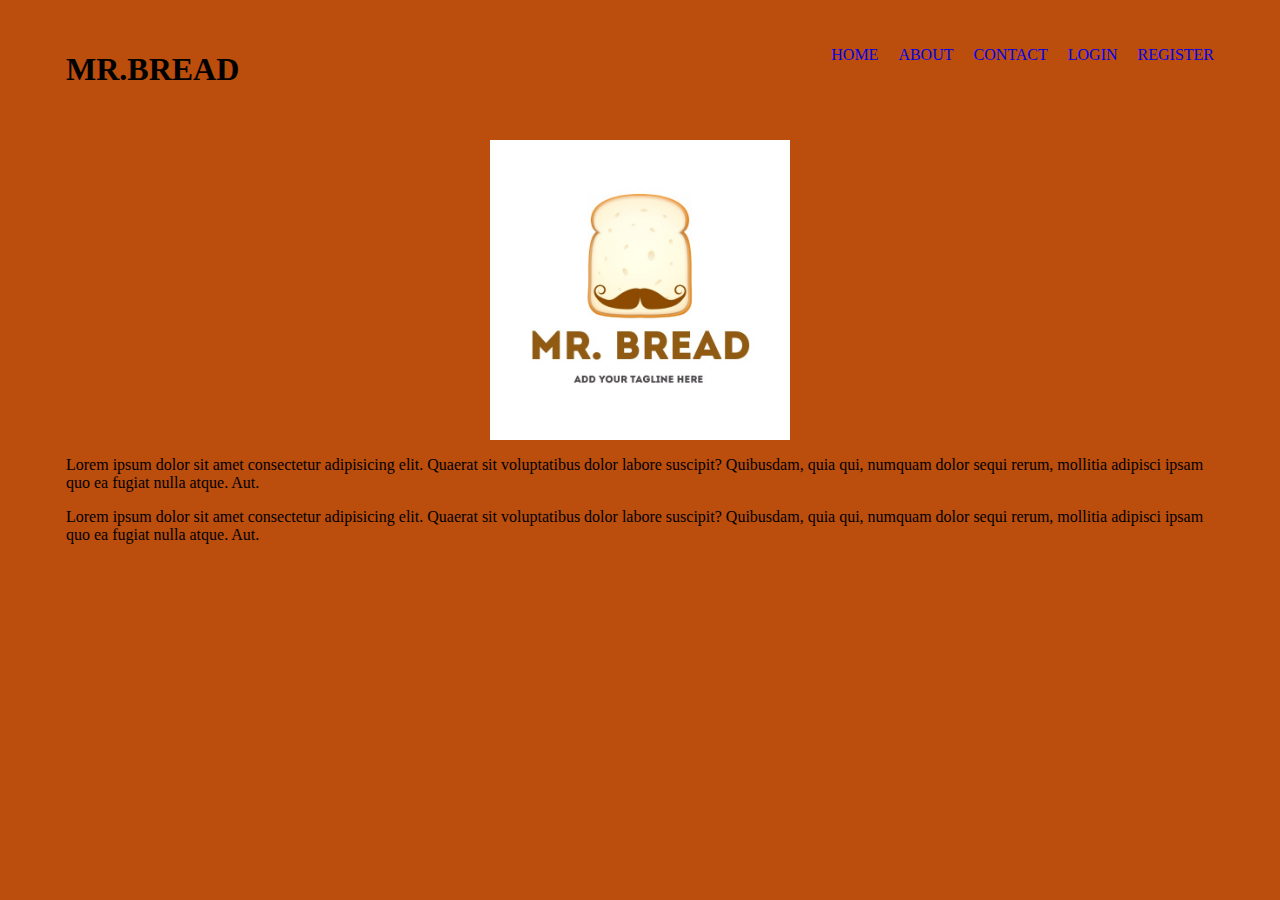
<file: index.html>
<html lang="en">

<head>
    <meta charset="UTF-8">
    <meta http-equiv="X-UA-Compatible" content="IE=edge">
    <meta name="viewport" content="width=device-width, initial-scale=1.0">
    <title>Home</title>
    <link rel="stylesheet" href="css/style.css">
</head>

<body>
    <div class="container">
        <h1 class="brand">MR.BREAD</h1>
        <ul class="menu">
            <li><a href="index.html">HOME</a></li>
            <li><a href="about.html">ABOUT</a></li>
            <li><a href="contact.html">CONTACT</a></li>
            <li><a href="login.html">LOGIN</a></li>
            <li><a href="register.html">REGISTER</a></li>
        </ul>
    </div>
    <div class="container">
        <img src="images/mrbread.jpg" width="300">
        <p>Lorem ipsum dolor sit amet consectetur adipisicing elit. Quaerat sit voluptatibus dolor labore suscipit?
            Quibusdam, quia qui, numquam dolor sequi rerum, mollitia adipisci ipsam quo ea fugiat nulla atque. Aut.</p>

        <p>Lorem ipsum dolor sit amet consectetur adipisicing elit. Quaerat sit voluptatibus dolor labore suscipit?
            Quibusdam, quia qui, numquam dolor sequi rerum, mollitia adipisci ipsam quo ea fugiat nulla atque. Aut.</p>
    </div>
</body>

</html>
</file>
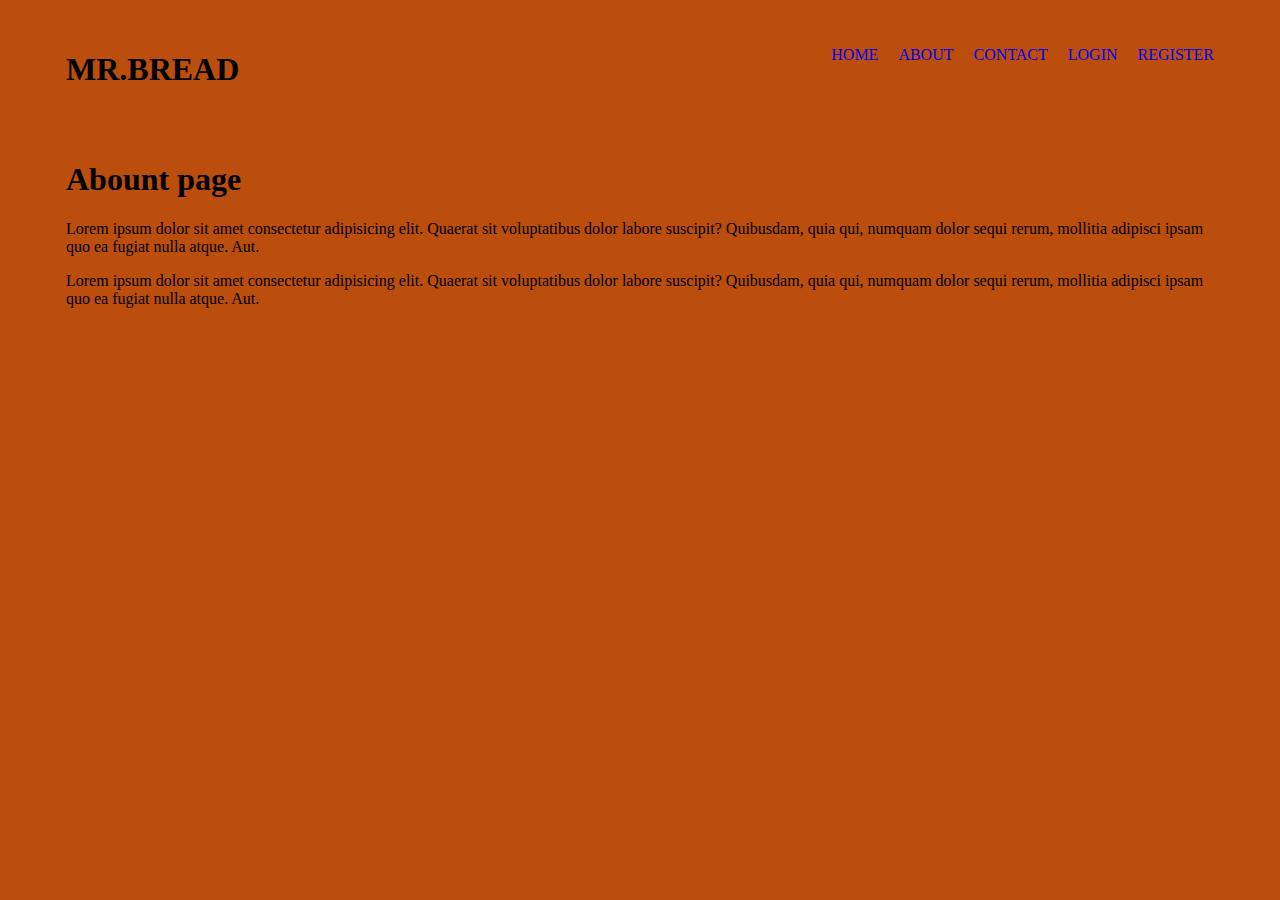
<file: about.html>
<html lang="en">

<head>
    <meta charset="UTF-8">
    <meta http-equiv="X-UA-Compatible" content="IE=edge">
    <meta name="viewport" content="width=device-width, initial-scale=1.0">
    <title>Home</title>
    <link rel="stylesheet" href="css/style.css">
</head>

<body>
    <div class="container">
        <h1 class="brand">MR.BREAD</h1>
        <ul class="menu">
            <li><a href="index.html">HOME</a></li>
            <li><a href="about.html">ABOUT</a></li>
            <li><a href="contact.html">CONTACT</a></li>
            <li><a href="login.html">LOGIN</a></li>
            <li><a href="register.html">REGISTER</a></li>
        </ul>
    </div>
    <div class="container">
        <h1>Abount page</h1>
        <p>Lorem ipsum dolor sit amet consectetur adipisicing elit. Quaerat sit voluptatibus dolor labore suscipit?
            Quibusdam, quia qui, numquam dolor sequi rerum, mollitia adipisci ipsam quo ea fugiat nulla atque. Aut.</p>

        <p>Lorem ipsum dolor sit amet consectetur adipisicing elit. Quaerat sit voluptatibus dolor labore suscipit?
            Quibusdam, quia qui, numquam dolor sequi rerum, mollitia adipisci ipsam quo ea fugiat nulla atque. Aut.</p>
    </div>
</body>

</html>
</file>
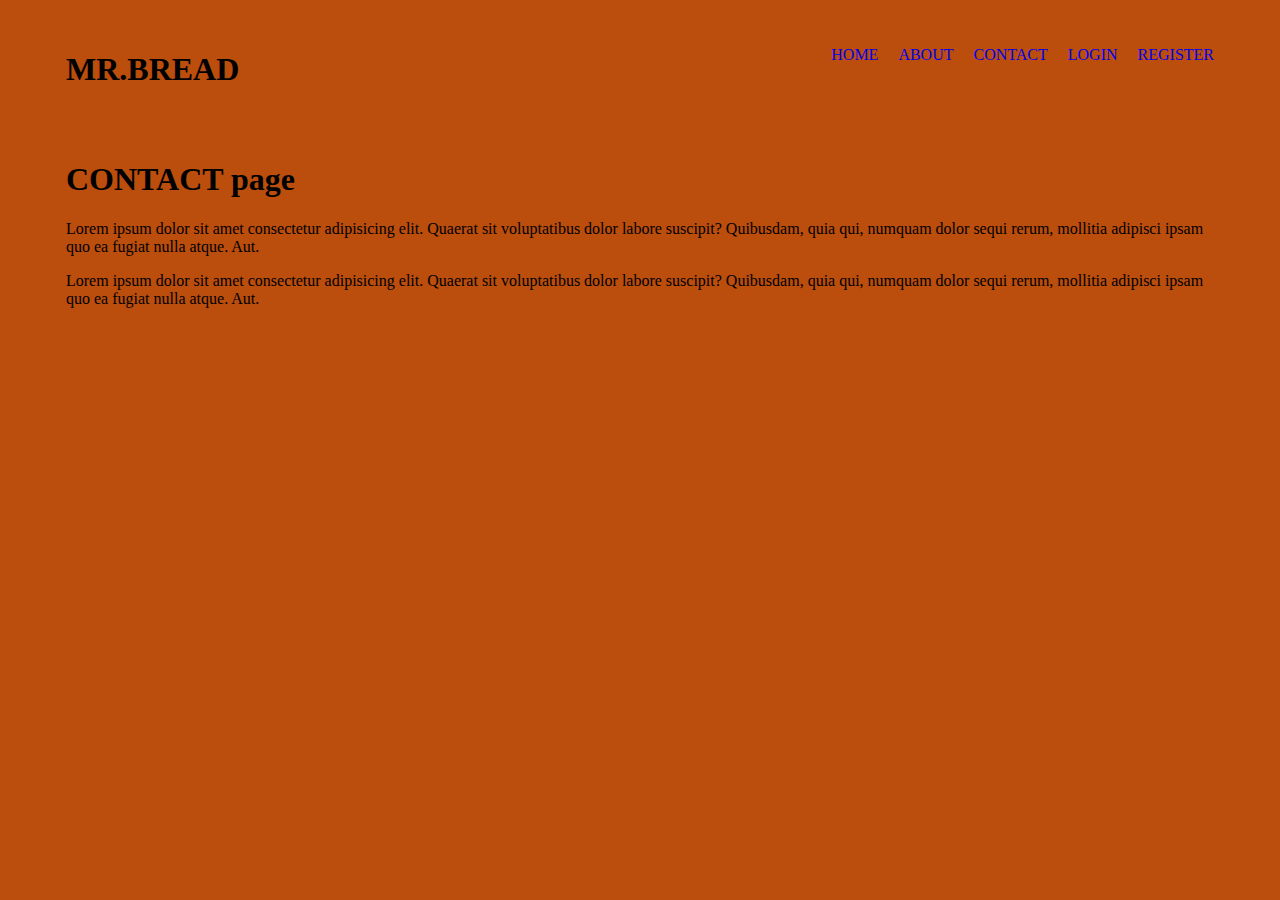
<file: contact.html>
<html lang="en">

<head>
    <meta charset="UTF-8">
    <meta http-equiv="X-UA-Compatible" content="IE=edge">
    <meta name="viewport" content="width=device-width, initial-scale=1.0">
    <title>Home</title>
    <link rel="stylesheet" href="css/style.css">
</head>

<body>
    <div class="container">
        <h1 class="brand">MR.BREAD</h1>
        <ul class="menu">
            <li><a href="index.html">HOME</a></li>
            <li><a href="about.html">ABOUT</a></li>
            <li><a href="contact.html">CONTACT</a></li>
            <li><a href="login.html">LOGIN</a></li>
            <li><a href="register.html">REGISTER</a></li>
        </ul>
    </div>
    <div class="container">
        <h1>CONTACT page</h1>
        <p>Lorem ipsum dolor sit amet consectetur adipisicing elit. Quaerat sit voluptatibus dolor labore suscipit?
            Quibusdam, quia qui, numquam dolor sequi rerum, mollitia adipisci ipsam quo ea fugiat nulla atque. Aut.</p>

        <p>Lorem ipsum dolor sit amet consectetur adipisicing elit. Quaerat sit voluptatibus dolor labore suscipit?
            Quibusdam, quia qui, numquam dolor sequi rerum, mollitia adipisci ipsam quo ea fugiat nulla atque. Aut.</p>
    </div>
</body>

</html>
</file>
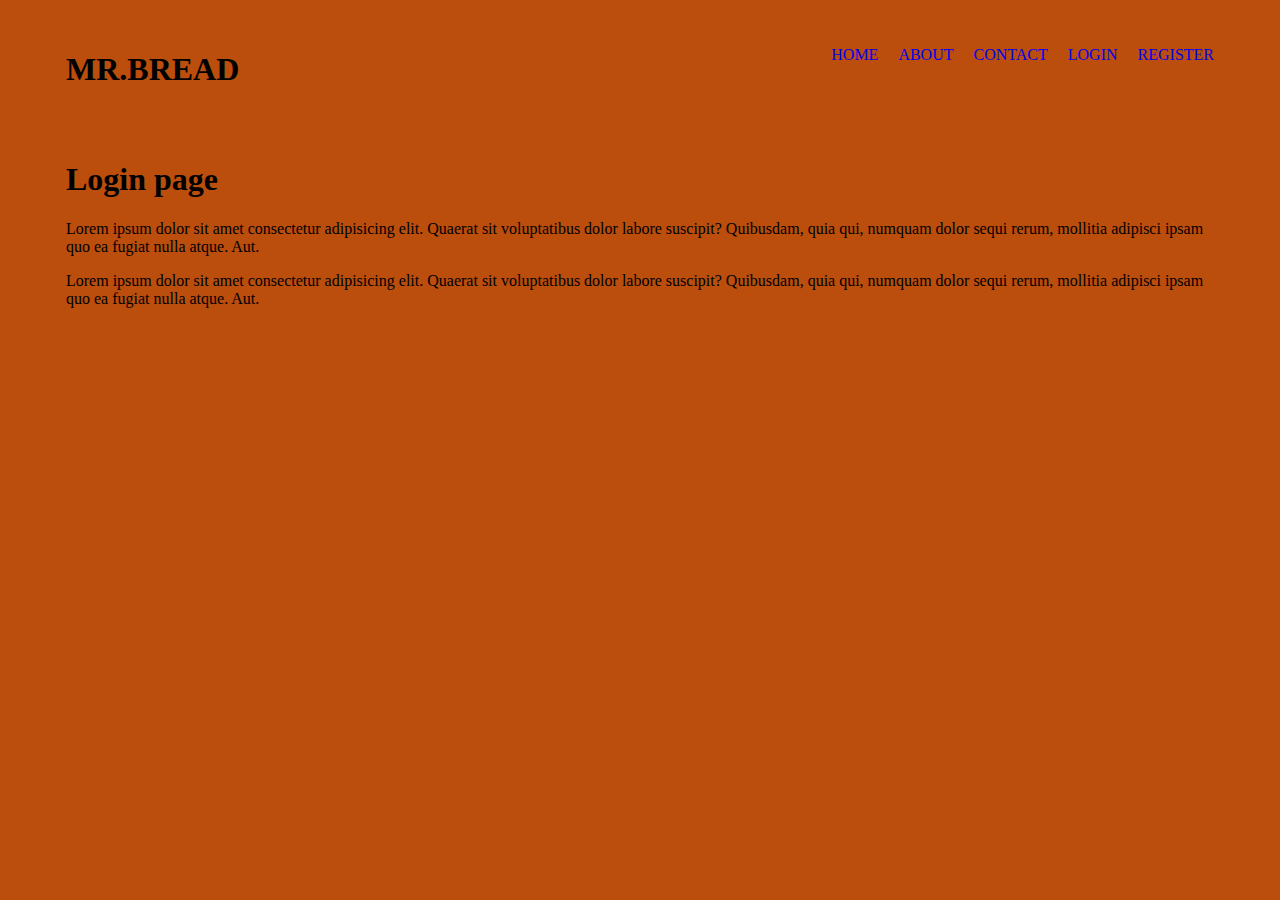
<file: login.html>
<html lang="en">

<head>
    <meta charset="UTF-8">
    <meta http-equiv="X-UA-Compatible" content="IE=edge">
    <meta name="viewport" content="width=device-width, initial-scale=1.0">
    <title>Home</title>
    <link rel="stylesheet" href="css/style.css">
</head>

<body>
    <div class="container">
        <h1 class="brand">MR.BREAD</h1>
        <ul class="menu">
            <li><a href="index.html">HOME</a></li>
            <li><a href="about.html">ABOUT</a></li>
            <li><a href="contact.html">CONTACT</a></li>
            <li><a href="login.html">LOGIN</a></li>
            <li><a href="register.html">REGISTER</a></li>
        </ul>
    </div>
    <div class="container">
        <h1>Login page</h1>
        <p>Lorem ipsum dolor sit amet consectetur adipisicing elit. Quaerat sit voluptatibus dolor labore suscipit?
            Quibusdam, quia qui, numquam dolor sequi rerum, mollitia adipisci ipsam quo ea fugiat nulla atque. Aut.</p>

        <p>Lorem ipsum dolor sit amet consectetur adipisicing elit. Quaerat sit voluptatibus dolor labore suscipit?
            Quibusdam, quia qui, numquam dolor sequi rerum, mollitia adipisci ipsam quo ea fugiat nulla atque. Aut.</p>
    </div>
</body>

</html>
</file>
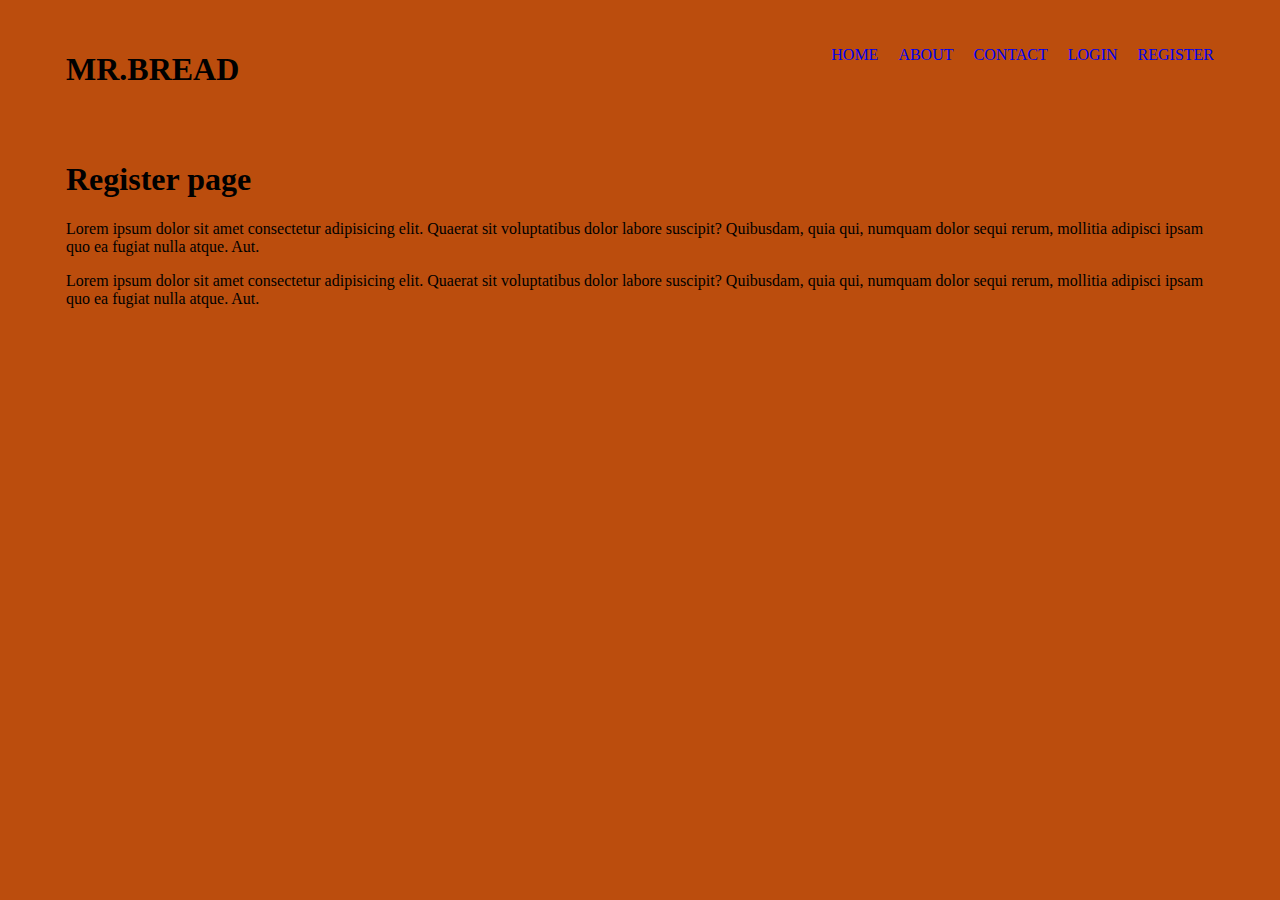
<file: register.html>
<html lang="en">

<head>
    <meta charset="UTF-8">
    <meta http-equiv="X-UA-Compatible" content="IE=edge">
    <meta name="viewport" content="width=device-width, initial-scale=1.0">
    <title>Home</title>
    <link rel="stylesheet" href="css/style.css">
</head>

<body>
    <div class="container">
        <h1 class="brand">MR.BREAD</h1>
        <ul class="menu">
            <li><a href="index.html">HOME</a></li>
            <li><a href="about.html">ABOUT</a></li>
            <li><a href="contact.html">CONTACT</a></li>
            <li><a href="login.html">LOGIN</a></li>
            <li><a href="register.html">REGISTER</a></li>
        </ul>
    </div>
    <div class="container">
        <h1>Register page</h1>
        <p>Lorem ipsum dolor sit amet consectetur adipisicing elit. Quaerat sit voluptatibus dolor labore suscipit?
            Quibusdam, quia qui, numquam dolor sequi rerum, mollitia adipisci ipsam quo ea fugiat nulla atque. Aut.</p>

        <p>Lorem ipsum dolor sit amet consectetur adipisicing elit. Quaerat sit voluptatibus dolor labore suscipit?
            Quibusdam, quia qui, numquam dolor sequi rerum, mollitia adipisci ipsam quo ea fugiat nulla atque. Aut.</p>
    </div>
</body>

</html>
</file>
<file: css/style.css>
body {
    
    background-color: rgb(187, 77, 13);
}
.container {
    width: 1148px;
    margin: 0 auto;
    overflow: hidden;
    margin-top: 30px;
}

.brand{
    float: left;
}

.menu{
    float: right;
    list-style-type: none;
}

.container img{
    display: block;
    margin: 0 auto;
}

.menu li{
    float: left;
    margin-left: 20px;
}

.menu li a{
    text-decoration: none;
}

@media only screen and (max-width: 768px) {
    .container {
        width: 98%;
        overflow: hidden;
    }
    
    .brand{
        float: none;
        text-align: center;
    }
    
    .menu{
        float: none;
        margin: 0 auto;
        overflow: hidden;
    }
}
</file>
